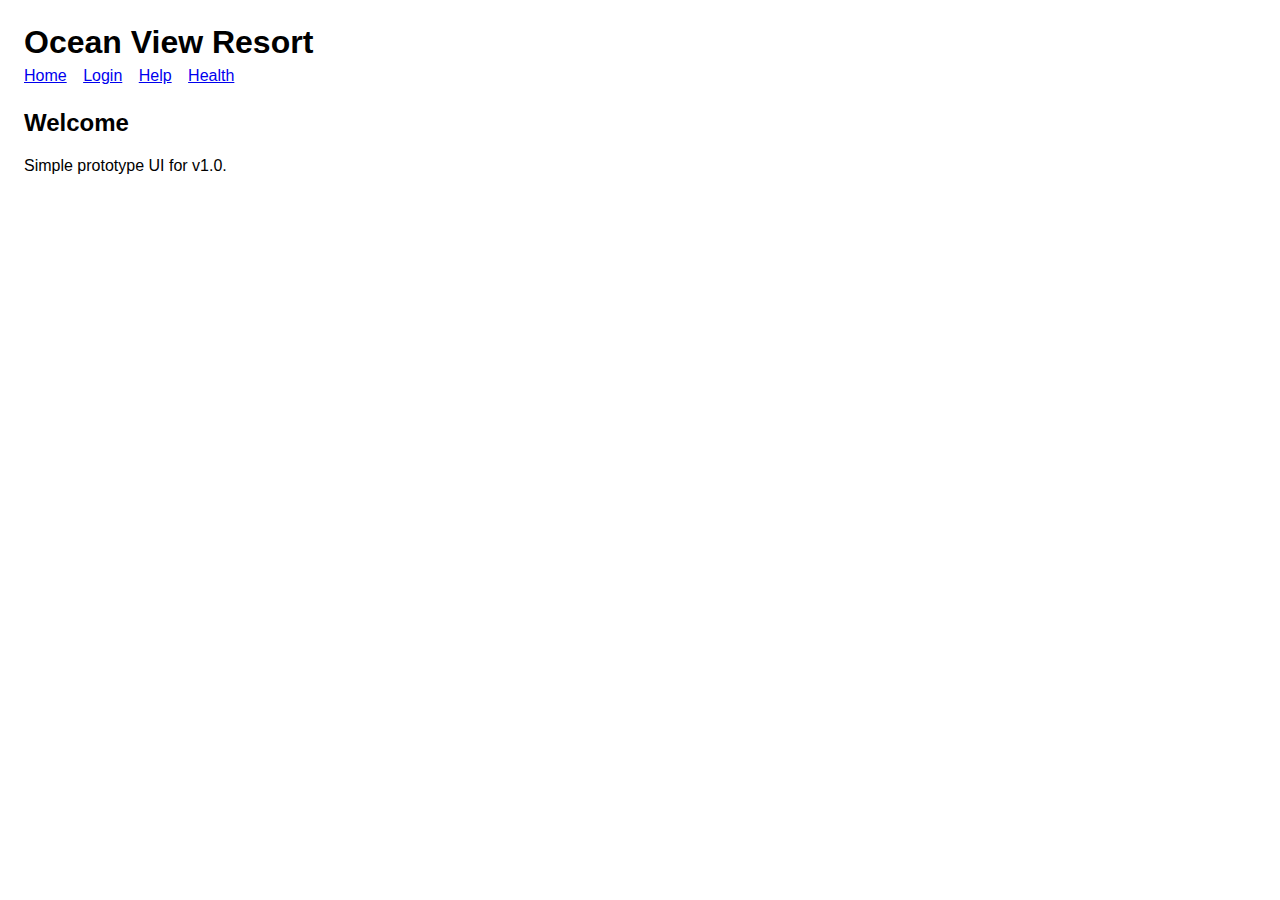
<file: src/main/webapp/index.html>
<!doctype html>
<html lang="en">
<head>
  <meta charset="UTF-8">
  <title>Ocean View Resort – Home</title>
  <link rel="stylesheet" href="assets/css/styles.css">
</head>
<body>
<header>
  <h1>Ocean View Resort</h1>
  <nav>
    <a href="index.html">Home</a>
    <a href="login.html">Login</a>
    <a href="help.html">Help</a>
    <a href="health">Health</a>
  </nav>
</header>
<main>
  <h2>Welcome</h2>
  <p>Simple prototype UI for v1.0.</p>
</main>
<script src="assets/js/app.js"></script>
</body>
</html>
</file>
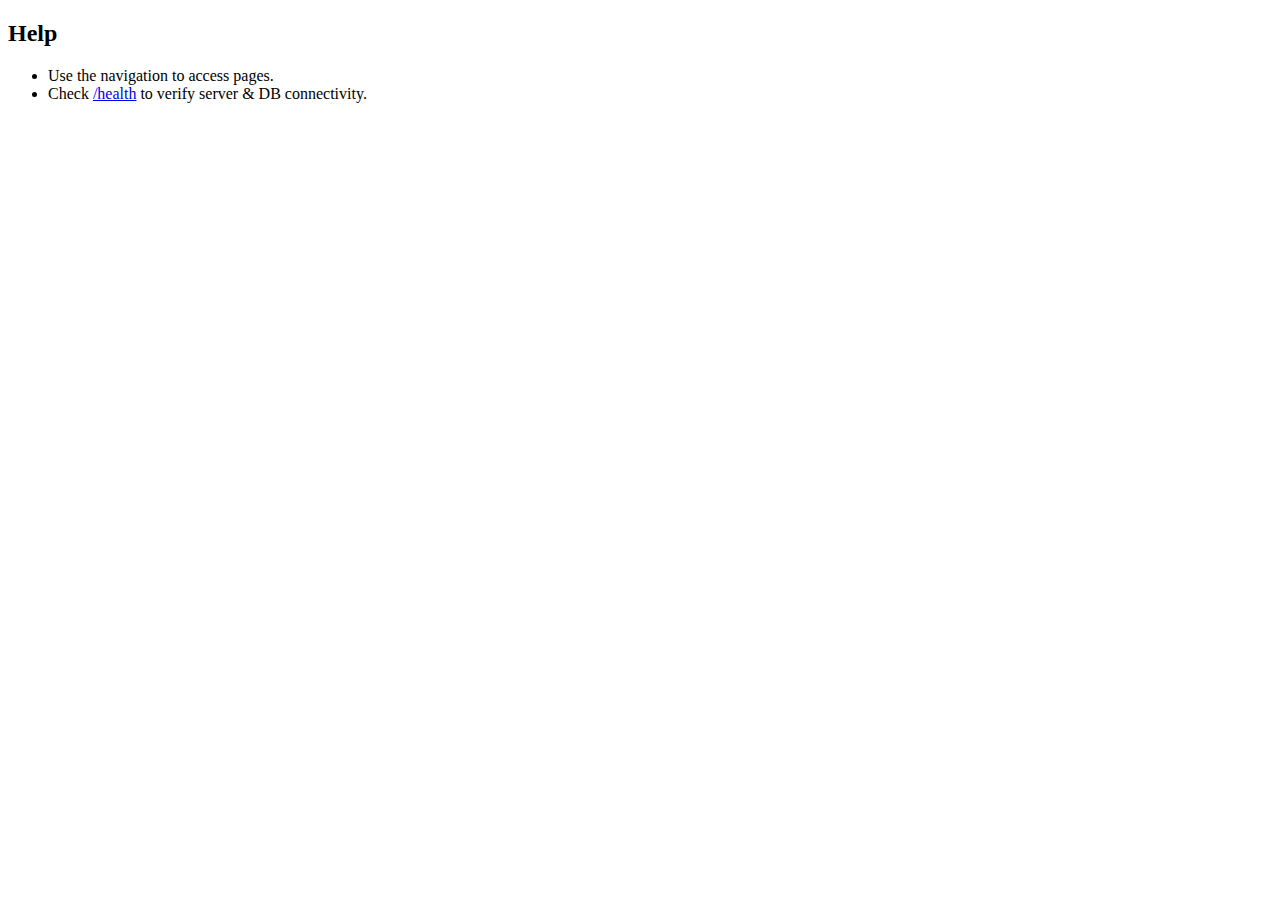
<file: src/main/webapp/help.html>
<!doctype html>
<html lang="en">
<head>
  <meta charset="UTF-8">
  <title>Help – Ocean View Resort</title>
</head>
<body>
<h2>Help</h2>
<ul>
  <li>Use the navigation to access pages.</li>
  <li>Check <a href="health">/health</a> to verify server & DB connectivity.</li>
</ul>
</body>
</html>
</file>
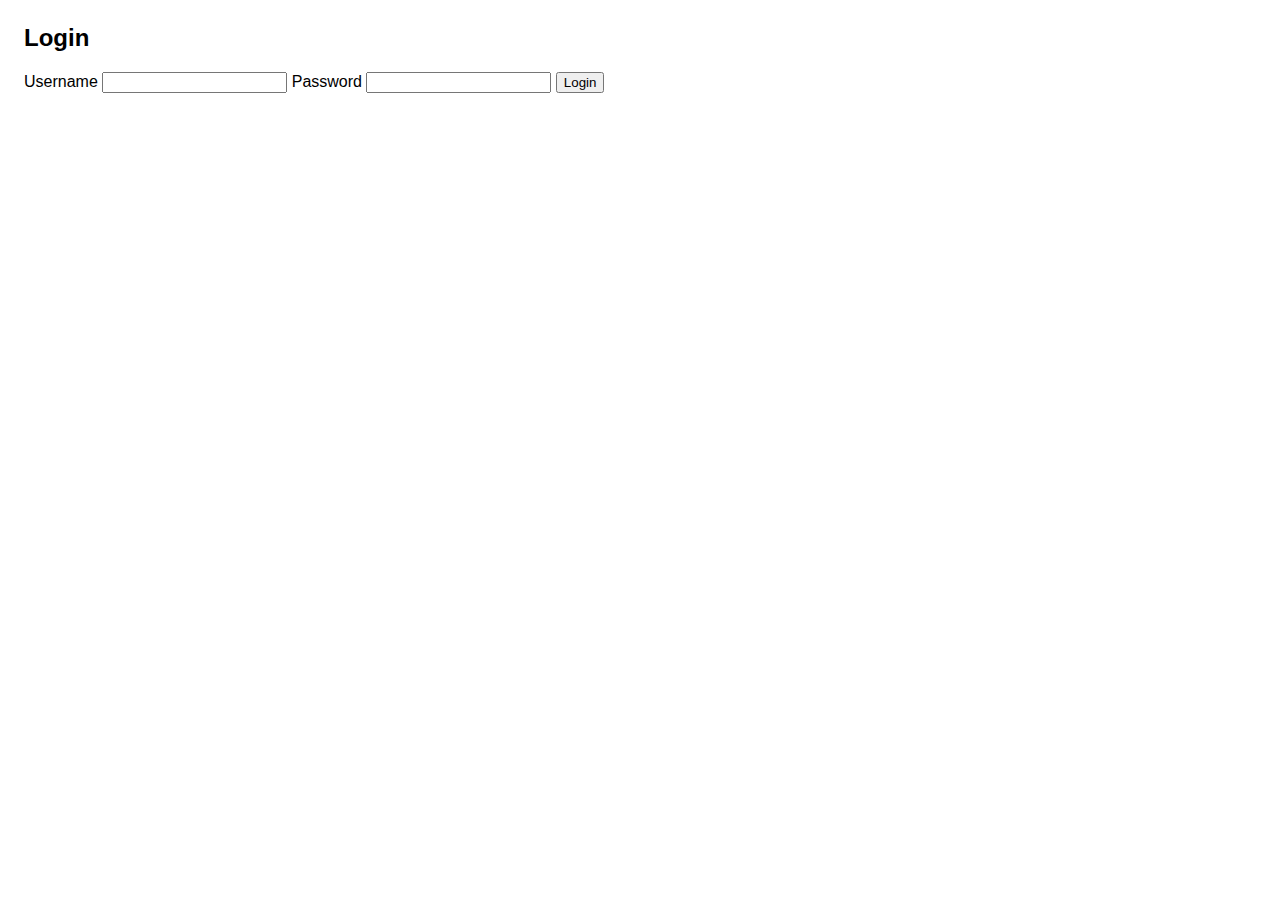
<file: src/main/webapp/login.html>
<!doctype html>
<html lang="en">
<head>
  <meta charset="UTF-8">
  <title>Login – Ocean View Resort</title>
  <link rel="stylesheet" href="assets/css/styles.css">
</head>
<body>
<main>
  <h2>Login</h2>

  <form id="login-form">
    <label>Username
      <input id="username" name="username" type="text" />
    </label>
    <label>Password
      <input id="password" name="password" type="password" />
    </label>
    <button id="login-btn" type="submit">Login</button>
  </form>
  <p id="login-msg" style="color:crimson;margin-top:10px;"></p>

</main>


<script>
  (function () {
    const form = document.getElementById('login-form') || document.querySelector('form');
    const usernameEl = document.getElementById('username') || document.querySelector('input[name="username"]');
    const passwordEl = document.getElementById('password') || document.querySelector('input[name="password"]');
    const btn = document.getElementById('login-btn') || document.querySelector('button[type="submit"]');
    const msg = document.getElementById('login-msg') || (function () {
      const p = document.createElement('p');
      p.id = 'login-msg';
      p.style.color = 'crimson';
      p.style.marginTop = '10px';
      (form || document.body).appendChild(p);
      return p;
    })();

    // Detect context path automatically (e.g., /ovrs or /Ocen_View_Resort_Reservation_System)
    const contextPath = window.location.pathname.split('/')[1] ? ('/' + window.location.pathname.split('/')[1]) : '';
    const LOGIN_URL = contextPath + '/api/login';

    function setLoading(loading) {
      if (btn) {
        btn.disabled = loading;
        btn.innerText = loading ? 'Logging in...' : 'Login';
      }
    }

    async function login(e) {
      if (e) e.preventDefault();
      msg.textContent = '';

      const username = (usernameEl && usernameEl.value || '').trim();
      const password = (passwordEl && passwordEl.value || '').trim();

      if (!username || !password) {
        msg.textContent = 'Please enter both username and password.';
        return;
      }

      setLoading(true);
      try {
        const res = await fetch(LOGIN_URL, {
          method: 'POST',
          headers: { 'Content-Type': 'application/json' },
          body: JSON.stringify({ username, password })
        });

        const text = await res.text();
        let data;
        try { data = JSON.parse(text); } catch (_) {
          throw new Error('Invalid server response: ' + text);
        }

        if (!res.ok || data.status !== 'success') {
          msg.textContent = (data && data.message) ? data.message : 'Login failed';
          return;
        }

        // Save minimal session info (for now; we’ll add JWT/sessions later)
        sessionStorage.setItem('ovrs_user', JSON.stringify({
          id: data.userId,
          username: data.username,
          role: data.role
        }));

        // Redirect to dashboard/home (adjust path if you have a different page)
        window.location.href = contextPath + '/index.html';
      } catch (err) {
        console.error(err);
        msg.textContent = 'Network or server error. Please try again.';
      } finally {
        setLoading(false);
      }
    }

    if (form) {
      form.addEventListener('submit', login);
    } else if (btn) {
      btn.addEventListener('click', login);
    }
  })();
</script>

</body>
</html>
</file>
<file: src/main/webapp/assets/css/styles.css>
body { font-family: Arial, sans-serif; margin: 24px; }
header h1 { margin-bottom: 6px; }
nav a { margin-right: 12px; }
main { margin-top: 24px; }
.hint { color: #555; font-size: 0.9rem; }
</file>
